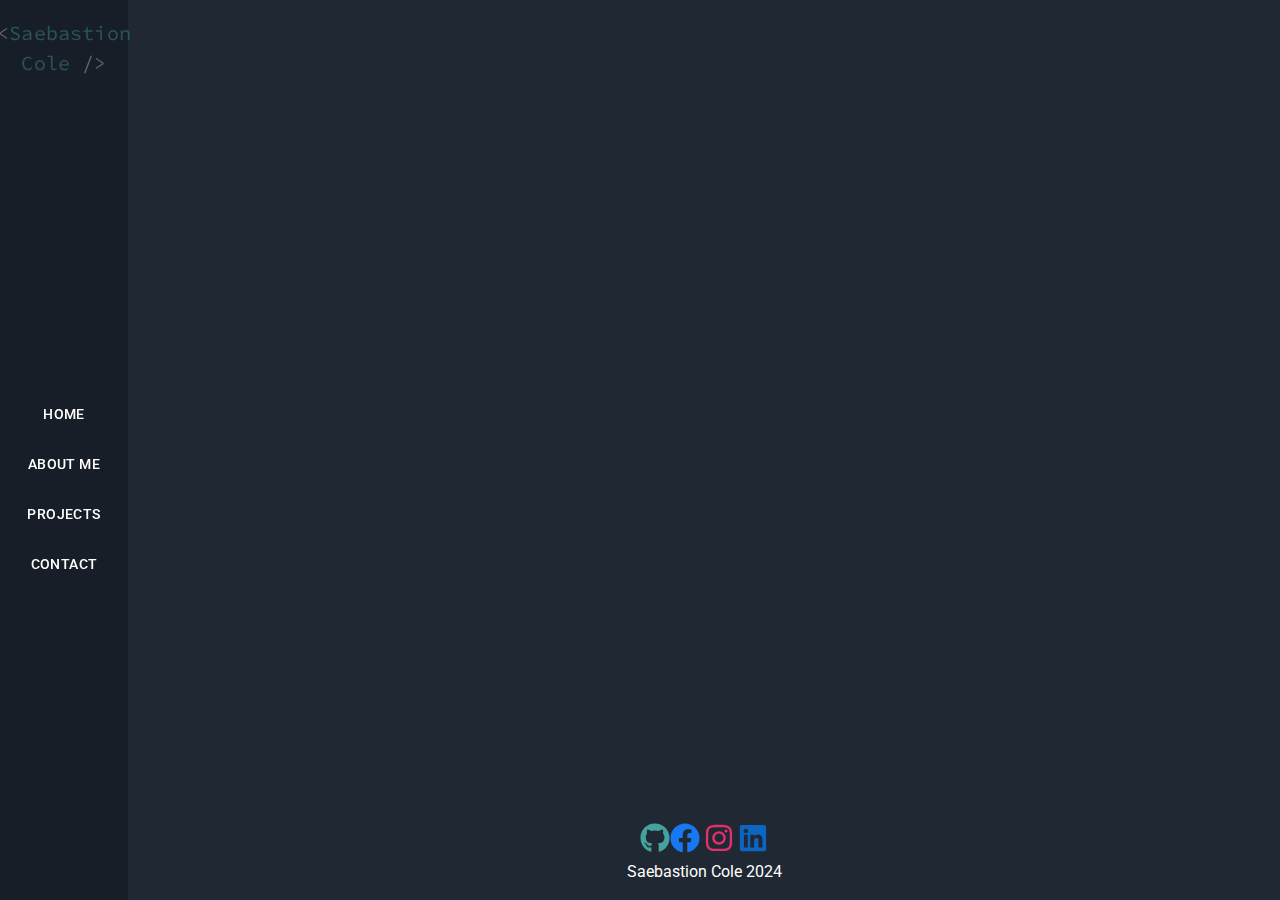
<file: index.html>
<!DOCTYPE html>
<html lang="en">
  <head>
    <meta charset="UTF-8" />
    <meta name="viewport" content="width=device-width, initial-scale=1.0, maximum-scale=1.0">
    <link href="https://fonts.googleapis.com/css2?family=Roboto:wght@400;700&display=swap" rel="stylesheet">
    <link href="https://fonts.googleapis.com/css2?family=Source+Code+Pro:ital,wght@0,200..900;1,200..900&display=swap" rel="stylesheet">
    <link rel="icon" type="image/png" href="/favicon.png" />
    <title>Saebastion Cole</title>
    <script type="module" crossorigin src="/assets/index-BxN4b_sT.js"></script>
    <link rel="stylesheet" crossorigin href="/assets/index-BxBStnpB.css">
  </head>
  <body>
    <div id="root"></div>
  </body>
</html>
</file>
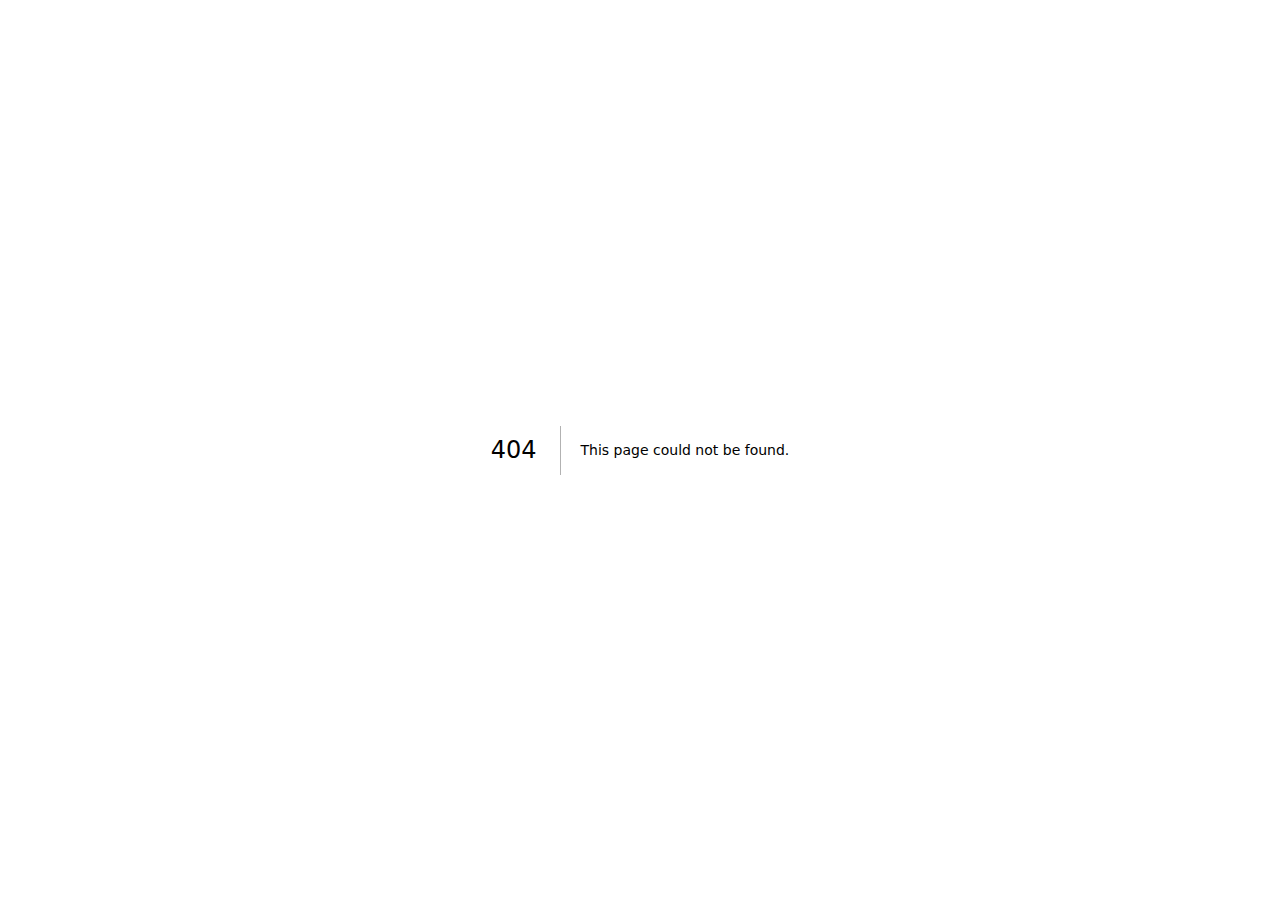
<file: _not-found.html>
<!DOCTYPE html><!--nKPANy_CAlA2RH5eemMgT--><html lang="en"><head><meta charSet="utf-8"/><meta name="viewport" content="width=device-width, initial-scale=1"/><link rel="stylesheet" href="/_next/static/chunks/86f126da627f80a8.css" data-precedence="next"/><link rel="preload" as="script" fetchPriority="low" href="/_next/static/chunks/05d9100df69e4dc1.js"/><script src="/_next/static/chunks/cc759f7c2413b7ff.js" async=""></script><script src="/_next/static/chunks/dc36b9da1269697b.js" async=""></script><script src="/_next/static/chunks/turbopack-f930724683791ef6.js" async=""></script><script src="/_next/static/chunks/4ee2d60f1ac3fab3.js" async=""></script><script src="/_next/static/chunks/2e1f40c5f38596d6.js" async=""></script><script src="/_next/static/chunks/4fd93823156e59e8.js" async=""></script><meta name="robots" content="noindex"/><meta name="next-size-adjust" content=""/><title>404: This page could not be found.</title><title>Portfolio | Saebastion Cole</title><meta name="description" content="Full-stack developer portfolio showcasing projects and skills"/><link rel="icon" href="/icon.svg?icon.8291928d.svg" sizes="any" type="image/svg+xml"/><script src="/_next/static/chunks/a6dad97d9634a72d.js" noModule=""></script></head><body class="geist_a71539c9-module__T19VSG__variable geist_mono_8d43a2aa-module__8Li5zG__variable antialiased"><div hidden=""><!--$--><!--/$--></div><style data-emotion="css-global 1gxp73">html{-webkit-font-smoothing:antialiased;-moz-osx-font-smoothing:grayscale;box-sizing:border-box;-webkit-text-size-adjust:100%;}*,*::before,*::after{box-sizing:inherit;}strong,b{font-weight:700;}body{margin:0;color:#000000;font-size:1rem;line-height:1.75;font-family:var(--font-geist-sans),-apple-system,BlinkMacSystemFont,"Segoe UI",Roboto,sans-serif;font-weight:400;background-color:#f4f4f9;}@media print{body{background-color:#fff;}}body::backdrop{background-color:#f4f4f9;}</style><div style="font-family:system-ui,&quot;Segoe UI&quot;,Roboto,Helvetica,Arial,sans-serif,&quot;Apple Color Emoji&quot;,&quot;Segoe UI Emoji&quot;;height:100vh;text-align:center;display:flex;flex-direction:column;align-items:center;justify-content:center"><div><style>body{color:#000;background:#fff;margin:0}.next-error-h1{border-right:1px solid rgba(0,0,0,.3)}@media (prefers-color-scheme:dark){body{color:#fff;background:#000}.next-error-h1{border-right:1px solid rgba(255,255,255,.3)}}</style><h1 class="next-error-h1" style="display:inline-block;margin:0 20px 0 0;padding:0 23px 0 0;font-size:24px;font-weight:500;vertical-align:top;line-height:49px">404</h1><div style="display:inline-block"><h2 style="font-size:14px;font-weight:400;line-height:49px;margin:0">This page could not be found.</h2></div></div></div><!--$--><!--/$--><script src="/_next/static/chunks/05d9100df69e4dc1.js" id="_R_" async=""></script><script>(self.__next_f=self.__next_f||[]).push([0])</script><script>self.__next_f.push([1,"1:\"$Sreact.fragment\"\n2:I[17661,[\"/_next/static/chunks/4ee2d60f1ac3fab3.js\",\"/_next/static/chunks/2e1f40c5f38596d6.js\"],\"default\"]\n3:I[39756,[\"/_next/static/chunks/4fd93823156e59e8.js\"],\"default\"]\n4:I[37457,[\"/_next/static/chunks/4fd93823156e59e8.js\"],\"default\"]\n5:I[97367,[\"/_next/static/chunks/4fd93823156e59e8.js\"],\"OutletBoundary\"]\n6:\"$Sreact.suspense\"\n8:I[97367,[\"/_next/static/chunks/4fd93823156e59e8.js\"],\"ViewportBoundary\"]\na:I[97367,[\"/_next/static/chunks/4fd93823156e59e8.js\"],\"MetadataBoundary\"]\nc:I[68027,[\"/_next/static/chunks/4fd93823156e59e8.js\"],\"default\"]\n:HL[\"/_next/static/chunks/86f126da627f80a8.css\",\"style\"]\n"])</script><script>self.__next_f.push([1,"0:{\"P\":null,\"b\":\"nKPANy-CAlA2RH5eemMgT\",\"c\":[\"\",\"_not-found\"],\"q\":\"\",\"i\":false,\"f\":[[[\"\",{\"children\":[\"/_not-found\",{\"children\":[\"__PAGE__\",{}]}]},\"$undefined\",\"$undefined\",true],[[\"$\",\"$1\",\"c\",{\"children\":[[[\"$\",\"link\",\"0\",{\"rel\":\"stylesheet\",\"href\":\"/_next/static/chunks/86f126da627f80a8.css\",\"precedence\":\"next\",\"crossOrigin\":\"$undefined\",\"nonce\":\"$undefined\"}],[\"$\",\"script\",\"script-0\",{\"src\":\"/_next/static/chunks/4ee2d60f1ac3fab3.js\",\"async\":true,\"nonce\":\"$undefined\"}],[\"$\",\"script\",\"script-1\",{\"src\":\"/_next/static/chunks/2e1f40c5f38596d6.js\",\"async\":true,\"nonce\":\"$undefined\"}]],[\"$\",\"html\",null,{\"lang\":\"en\",\"suppressHydrationWarning\":true,\"children\":[\"$\",\"body\",null,{\"className\":\"geist_a71539c9-module__T19VSG__variable geist_mono_8d43a2aa-module__8Li5zG__variable antialiased\",\"suppressHydrationWarning\":true,\"children\":[\"$\",\"$L2\",null,{\"children\":[\"$\",\"$L3\",null,{\"parallelRouterKey\":\"children\",\"error\":\"$undefined\",\"errorStyles\":\"$undefined\",\"errorScripts\":\"$undefined\",\"template\":[\"$\",\"$L4\",null,{}],\"templateStyles\":\"$undefined\",\"templateScripts\":\"$undefined\",\"notFound\":[[[\"$\",\"title\",null,{\"children\":\"404: This page could not be found.\"}],[\"$\",\"div\",null,{\"style\":{\"fontFamily\":\"system-ui,\\\"Segoe UI\\\",Roboto,Helvetica,Arial,sans-serif,\\\"Apple Color Emoji\\\",\\\"Segoe UI Emoji\\\"\",\"height\":\"100vh\",\"textAlign\":\"center\",\"display\":\"flex\",\"flexDirection\":\"column\",\"alignItems\":\"center\",\"justifyContent\":\"center\"},\"children\":[\"$\",\"div\",null,{\"children\":[[\"$\",\"style\",null,{\"dangerouslySetInnerHTML\":{\"__html\":\"body{color:#000;background:#fff;margin:0}.next-error-h1{border-right:1px solid rgba(0,0,0,.3)}@media (prefers-color-scheme:dark){body{color:#fff;background:#000}.next-error-h1{border-right:1px solid rgba(255,255,255,.3)}}\"}}],[\"$\",\"h1\",null,{\"className\":\"next-error-h1\",\"style\":{\"display\":\"inline-block\",\"margin\":\"0 20px 0 0\",\"padding\":\"0 23px 0 0\",\"fontSize\":24,\"fontWeight\":500,\"verticalAlign\":\"top\",\"lineHeight\":\"49px\"},\"children\":404}],[\"$\",\"div\",null,{\"style\":{\"display\":\"inline-block\"},\"children\":[\"$\",\"h2\",null,{\"style\":{\"fontSize\":14,\"fontWeight\":400,\"lineHeight\":\"49px\",\"margin\":0},\"children\":\"This page could not be found.\"}]}]]}]}]],[]],\"forbidden\":\"$undefined\",\"unauthorized\":\"$undefined\"}]}]}]}]]}],{\"children\":[[\"$\",\"$1\",\"c\",{\"children\":[null,[\"$\",\"$L3\",null,{\"parallelRouterKey\":\"children\",\"error\":\"$undefined\",\"errorStyles\":\"$undefined\",\"errorScripts\":\"$undefined\",\"template\":[\"$\",\"$L4\",null,{}],\"templateStyles\":\"$undefined\",\"templateScripts\":\"$undefined\",\"notFound\":\"$undefined\",\"forbidden\":\"$undefined\",\"unauthorized\":\"$undefined\"}]]}],{\"children\":[[\"$\",\"$1\",\"c\",{\"children\":[[[\"$\",\"title\",null,{\"children\":\"404: This page could not be found.\"}],[\"$\",\"div\",null,{\"style\":\"$0:f:0:1:0:props:children:1:props:children:props:children:props:children:props:notFound:0:1:props:style\",\"children\":[\"$\",\"div\",null,{\"children\":[[\"$\",\"style\",null,{\"dangerouslySetInnerHTML\":{\"__html\":\"body{color:#000;background:#fff;margin:0}.next-error-h1{border-right:1px solid rgba(0,0,0,.3)}@media (prefers-color-scheme:dark){body{color:#fff;background:#000}.next-error-h1{border-right:1px solid rgba(255,255,255,.3)}}\"}}],[\"$\",\"h1\",null,{\"className\":\"next-error-h1\",\"style\":\"$0:f:0:1:0:props:children:1:props:children:props:children:props:children:props:notFound:0:1:props:children:props:children:1:props:style\",\"children\":404}],[\"$\",\"div\",null,{\"style\":\"$0:f:0:1:0:props:children:1:props:children:props:children:props:children:props:notFound:0:1:props:children:props:children:2:props:style\",\"children\":[\"$\",\"h2\",null,{\"style\":\"$0:f:0:1:0:props:children:1:props:children:props:children:props:children:props:notFound:0:1:props:children:props:children:2:props:children:props:style\",\"children\":\"This page could not be found.\"}]}]]}]}]],null,[\"$\",\"$L5\",null,{\"children\":[\"$\",\"$6\",null,{\"name\":\"Next.MetadataOutlet\",\"children\":\"$@7\"}]}]]}],{},null,false,false]},null,false,false]},null,false,false],[\"$\",\"$1\",\"h\",{\"children\":[[\"$\",\"meta\",null,{\"name\":\"robots\",\"content\":\"noindex\"}],[\"$\",\"$L8\",null,{\"children\":\"$L9\"}],[\"$\",\"div\",null,{\"hidden\":true,\"children\":[\"$\",\"$La\",null,{\"children\":[\"$\",\"$6\",null,{\"name\":\"Next.Metadata\",\"children\":\"$Lb\"}]}]}],[\"$\",\"meta\",null,{\"name\":\"next-size-adjust\",\"content\":\"\"}]]}],false]],\"m\":\"$undefined\",\"G\":[\"$c\",\"$undefined\"],\"S\":true}\n"])</script><script>self.__next_f.push([1,"9:[[\"$\",\"meta\",\"0\",{\"charSet\":\"utf-8\"}],[\"$\",\"meta\",\"1\",{\"name\":\"viewport\",\"content\":\"width=device-width, initial-scale=1\"}]]\n"])</script><script>self.__next_f.push([1,"d:I[27201,[\"/_next/static/chunks/4fd93823156e59e8.js\"],\"IconMark\"]\n7:null\nb:[[\"$\",\"title\",\"0\",{\"children\":\"Portfolio | Saebastion Cole\"}],[\"$\",\"meta\",\"1\",{\"name\":\"description\",\"content\":\"Full-stack developer portfolio showcasing projects and skills\"}],[\"$\",\"link\",\"2\",{\"rel\":\"icon\",\"href\":\"/icon.svg?icon.8291928d.svg\",\"sizes\":\"any\",\"type\":\"image/svg+xml\"}],[\"$\",\"$Ld\",\"3\",{}]]\n"])</script></body></html>
</file>
<file: assets/index-BxBStnpB.css>
#root{width:100%;height:100%;margin:0 auto;display:flex;flex-direction:column;font-family:Roboto,sans-serif}.logo{height:6em;padding:1.5em;will-change:filter;transition:filter .3s}.logo:hover{filter:drop-shadow(0 0 2em #646cffaa)}.logo.react:hover{filter:drop-shadow(0 0 2em #61dafbaa)}@keyframes logo-spin{0%{transform:rotate(0)}to{transform:rotate(360deg)}}@media (prefers-reduced-motion: no-preference){a:nth-of-type(2) .logo{animation:logo-spin infinite 20s linear}}.card{padding:2em}.read-the-docs{color:#888}.container{display:flex;flex:1;flex-direction:row}.navbar-logo{font-family:Source Code Pro,monospace;opacity:.4;text-align:center;-webkit-user-select:none;user-select:none;margin-top:2vh}.navbar-route:hover{background-color:#282c34}.content-container{display:flex;flex-direction:column;min-height:100vh;width:100%}.page-container{overflow-x:hidden;overflow-y:auto;height:100%;width:100%}.footer-icon-container{justify-content:center}.code-container{font-family:Source Code Pro,monospace;opacity:.4;-webkit-user-select:none;user-select:none;overflow:hidden;white-space:nowrap;margin-bottom:2vh}.code-line1{margin-left:10%;margin-top:2%;max-width:20%}.code-line2{margin-left:15%;margin-top:.25%;max-width:25%}.page-content{padding-left:20%;padding-right:25%}.secondary-code{color:#45a29e}.tertiary-code{color:#4be9c7}.blinking-cursor{font-weight:700;font-size:1.2em;color:#0f8;animation:blink 1s step-end infinite}@keyframes blink{0%,to{opacity:0}50%{opacity:1}}.fade-container{opacity:0;animation:fadeIn .5s ease-in-out forwards;height:100%}@keyframes fadeIn{0%{opacity:0}to{opacity:1}}.navbar{position:fixed;display:flex;align-items:center;background-color:#171e28;transition:width .3s;z-index:1;flex-direction:column}@media (min-width: 600px){.content-container{margin-left:10vw}.footer{width:100%;padding-bottom:1em;padding-top:1em;background-color:#1f2833;color:#fff;text-align:center;margin-top:auto}.navbar{width:10vw;height:100vh}.navbar-route{font-size:clamp(.1rem,.75vw,5rem);padding:1em;color:#fff;text-decoration:none}.navbar-content{display:flex;flex-direction:column;justify-content:center;align-items:center;height:100%;width:100%}}@media (max-width: 600px){.container{flex-direction:column}.footer{width:100%;background-color:#1f2833;color:#fff;text-align:center;margin-top:auto}.navbar{width:100vw;height:auto}.navbar-content{flex-direction:row;padding:.5em}.navbar-route{font-size:clamp(.5rem,2.5vw,1rem);flex:1;text-align:center}.navbar-route:not(:last-child){margin-right:.25em}.page-container{margin-left:0;width:100%}.content-container{margin-top:80px}}:root{font-family:Inter,system-ui,Avenir,Helvetica,Arial,sans-serif;line-height:1.5;font-weight:400;width:100%;height:100%;color-scheme:light dark;color:#c5c3c7;background-color:#1f2833;margin:0 auto;display:flex;flex-direction:column;font-family:Roboto,sans-serif;box-sizing:border-box;font-synthesis:none;text-rendering:optimizeLegibility;-webkit-font-smoothing:antialiased;-moz-osx-font-smoothing:grayscale}a{font-weight:500;color:#646cff;text-decoration:inherit}a:hover{color:#535bf2}body{margin:0;display:flex;place-items:center}h1{font-size:3.2em;line-height:1.1}button{border-radius:8px;border:1px solid transparent;padding:.6em 1.2em;font-size:1em;font-weight:500;font-family:inherit;background-color:#1a1a1a;cursor:pointer;transition:border-color .25s}button:hover{border-color:#646cff}button:focus,button:focus-visible{outline:4px auto -webkit-focus-ring-color}
</file>
<file: _next/static/chunks/86f126da627f80a8.css>
@font-face{font-family:Geist;font-style:normal;font-weight:100 900;font-display:swap;src:url(../media/8a480f0b521d4e75-s.8e0177b5.woff2)format("woff2");unicode-range:U+301,U+400-45F,U+490-491,U+4B0-4B1,U+2116}@font-face{font-family:Geist;font-style:normal;font-weight:100 900;font-display:swap;src:url(../media/7178b3e590c64307-s.b97b3418.woff2)format("woff2");unicode-range:U+100-2BA,U+2BD-2C5,U+2C7-2CC,U+2CE-2D7,U+2DD-2FF,U+304,U+308,U+329,U+1D00-1DBF,U+1E00-1E9F,U+1EF2-1EFF,U+2020,U+20A0-20AB,U+20AD-20C0,U+2113,U+2C60-2C7F,U+A720-A7FF}@font-face{font-family:Geist;font-style:normal;font-weight:100 900;font-display:swap;src:url(../media/caa3a2e1cccd8315-s.p.853070df.woff2)format("woff2");unicode-range:U+??,U+131,U+152-153,U+2BB-2BC,U+2C6,U+2DA,U+2DC,U+304,U+308,U+329,U+2000-206F,U+20AC,U+2122,U+2191,U+2193,U+2212,U+2215,U+FEFF,U+FFFD}@font-face{font-family:Geist Fallback;src:local(Arial);ascent-override:95.94%;descent-override:28.16%;line-gap-override:0.0%;size-adjust:104.76%}.geist_a71539c9-module__T19VSG__className{font-family:Geist,Geist Fallback;font-style:normal}.geist_a71539c9-module__T19VSG__variable{--font-geist-sans:"Geist","Geist Fallback"}
@font-face{font-family:Geist Mono;font-style:normal;font-weight:100 900;font-display:swap;src:url(../media/4fa387ec64143e14-s.c1fdd6c2.woff2)format("woff2");unicode-range:U+301,U+400-45F,U+490-491,U+4B0-4B1,U+2116}@font-face{font-family:Geist Mono;font-style:normal;font-weight:100 900;font-display:swap;src:url(../media/bbc41e54d2fcbd21-s.799d8ef8.woff2)format("woff2");unicode-range:U+100-2BA,U+2BD-2C5,U+2C7-2CC,U+2CE-2D7,U+2DD-2FF,U+304,U+308,U+329,U+1D00-1DBF,U+1E00-1E9F,U+1EF2-1EFF,U+2020,U+20A0-20AB,U+20AD-20C0,U+2113,U+2C60-2C7F,U+A720-A7FF}@font-face{font-family:Geist Mono;font-style:normal;font-weight:100 900;font-display:swap;src:url(../media/797e433ab948586e-s.p.dbea232f.woff2)format("woff2");unicode-range:U+??,U+131,U+152-153,U+2BB-2BC,U+2C6,U+2DA,U+2DC,U+304,U+308,U+329,U+2000-206F,U+20AC,U+2122,U+2191,U+2193,U+2212,U+2215,U+FEFF,U+FFFD}@font-face{font-family:Geist Mono Fallback;src:local(Arial);ascent-override:74.67%;descent-override:21.92%;line-gap-override:0.0%;size-adjust:134.59%}.geist_mono_8d43a2aa-module__8Li5zG__className{font-family:Geist Mono,Geist Mono Fallback;font-style:normal}.geist_mono_8d43a2aa-module__8Li5zG__variable{--font-geist-mono:"Geist Mono","Geist Mono Fallback"}
@layer properties{@supports (((-webkit-hyphens:none)) and (not (margin-trim:inline))) or ((-moz-orient:inline) and (not (color:rgb(from red r g b)))){*,:before,:after,::backdrop{--tw-rotate-x:initial;--tw-rotate-y:initial;--tw-rotate-z:initial;--tw-skew-x:initial;--tw-skew-y:initial;--tw-border-style:solid;--tw-ease:initial}}}@layer theme{:root,:host{--ease-in-out:cubic-bezier(.4,0,.2,1);--default-transition-duration:.15s;--default-transition-timing-function:cubic-bezier(.4,0,.2,1);--default-font-family:var(--font-geist-sans);--default-mono-font-family:var(--font-geist-mono)}}@layer base{*,:after,:before,::backdrop{box-sizing:border-box;border:0 solid;margin:0;padding:0}::file-selector-button{box-sizing:border-box;border:0 solid;margin:0;padding:0}html,:host{-webkit-text-size-adjust:100%;tab-size:4;line-height:1.5;font-family:var(--default-font-family,ui-sans-serif,system-ui,sans-serif,"Apple Color Emoji","Segoe UI Emoji","Segoe UI Symbol","Noto Color Emoji");font-feature-settings:var(--default-font-feature-settings,normal);font-variation-settings:var(--default-font-variation-settings,normal);-webkit-tap-highlight-color:transparent}hr{height:0;color:inherit;border-top-width:1px}abbr:where([title]){-webkit-text-decoration:underline dotted;text-decoration:underline dotted}h1,h2,h3,h4,h5,h6{font-size:inherit;font-weight:inherit}a{color:inherit;-webkit-text-decoration:inherit;-webkit-text-decoration:inherit;-webkit-text-decoration:inherit;-webkit-text-decoration:inherit;text-decoration:inherit}b,strong{font-weight:bolder}code,kbd,samp,pre{font-family:var(--default-mono-font-family,ui-monospace,SFMono-Regular,Menlo,Monaco,Consolas,"Liberation Mono","Courier New",monospace);font-feature-settings:var(--default-mono-font-feature-settings,normal);font-variation-settings:var(--default-mono-font-variation-settings,normal);font-size:1em}small{font-size:80%}sub,sup{vertical-align:baseline;font-size:75%;line-height:0;position:relative}sub{bottom:-.25em}sup{top:-.5em}table{text-indent:0;border-color:inherit;border-collapse:collapse}:-moz-focusring{outline:auto}progress{vertical-align:baseline}summary{display:list-item}ol,ul,menu{list-style:none}img,svg,video,canvas,audio,iframe,embed,object{vertical-align:middle;display:block}img,video{max-width:100%;height:auto}button,input,select,optgroup,textarea{font:inherit;font-feature-settings:inherit;font-variation-settings:inherit;letter-spacing:inherit;color:inherit;opacity:1;background-color:#0000;border-radius:0}::file-selector-button{font:inherit;font-feature-settings:inherit;font-variation-settings:inherit;letter-spacing:inherit;color:inherit;opacity:1;background-color:#0000;border-radius:0}:where(select:is([multiple],[size])) optgroup{font-weight:bolder}:where(select:is([multiple],[size])) optgroup option{padding-inline-start:20px}::file-selector-button{margin-inline-end:4px}::placeholder{opacity:1}@supports (not ((-webkit-appearance:-apple-pay-button))) or (contain-intrinsic-size:1px){::placeholder{color:currentColor}@supports (color:color-mix(in lab, red, red)){::placeholder{color:color-mix(in oklab,currentcolor 50%,transparent)}}}textarea{resize:vertical}::-webkit-search-decoration{-webkit-appearance:none}::-webkit-date-and-time-value{min-height:1lh;text-align:inherit}::-webkit-datetime-edit{display:inline-flex}::-webkit-datetime-edit-fields-wrapper{padding:0}::-webkit-datetime-edit{padding-block:0}::-webkit-datetime-edit-year-field{padding-block:0}::-webkit-datetime-edit-month-field{padding-block:0}::-webkit-datetime-edit-day-field{padding-block:0}::-webkit-datetime-edit-hour-field{padding-block:0}::-webkit-datetime-edit-minute-field{padding-block:0}::-webkit-datetime-edit-second-field{padding-block:0}::-webkit-datetime-edit-millisecond-field{padding-block:0}::-webkit-datetime-edit-meridiem-field{padding-block:0}::-webkit-calendar-picker-indicator{line-height:1}:-moz-ui-invalid{box-shadow:none}button,input:where([type=button],[type=reset],[type=submit]){appearance:button}::file-selector-button{appearance:button}::-webkit-inner-spin-button{height:auto}::-webkit-outer-spin-button{height:auto}[hidden]:where(:not([hidden=until-found])){display:none!important}}@layer components;@layer utilities{.absolute{position:absolute}.relative{position:relative}.static{position:static}.sticky{position:sticky}.container{width:100%}@media (min-width:40rem){.container{max-width:40rem}}@media (min-width:48rem){.container{max-width:48rem}}@media (min-width:64rem){.container{max-width:64rem}}@media (min-width:80rem){.container{max-width:80rem}}@media (min-width:96rem){.container{max-width:96rem}}.block{display:block}.flex{display:flex}.hidden{display:none}.transform{transform:var(--tw-rotate-x,)var(--tw-rotate-y,)var(--tw-rotate-z,)var(--tw-skew-x,)var(--tw-skew-y,)}.border{border-style:var(--tw-border-style);border-width:1px}.antialiased{-webkit-font-smoothing:antialiased;-moz-osx-font-smoothing:grayscale}.transition{transition-property:color,background-color,border-color,outline-color,text-decoration-color,fill,stroke,--tw-gradient-from,--tw-gradient-via,--tw-gradient-to,opacity,box-shadow,transform,translate,scale,rotate,filter,-webkit-backdrop-filter,backdrop-filter,display,content-visibility,overlay,pointer-events;transition-timing-function:var(--tw-ease,var(--default-transition-timing-function));transition-duration:var(--tw-duration,var(--default-transition-duration))}.ease-in-out{--tw-ease:var(--ease-in-out);transition-timing-function:var(--ease-in-out)}}:root{--background:#fff;--foreground:#171717}@media (prefers-color-scheme:dark){:root{--background:#0a0a0a;--foreground:#ededed}}body{background:var(--background);color:var(--foreground);font-family:Arial,Helvetica,sans-serif}@property --tw-rotate-x{syntax:"*";inherits:false}@property --tw-rotate-y{syntax:"*";inherits:false}@property --tw-rotate-z{syntax:"*";inherits:false}@property --tw-skew-x{syntax:"*";inherits:false}@property --tw-skew-y{syntax:"*";inherits:false}@property --tw-border-style{syntax:"*";inherits:false;initial-value:solid}@property --tw-ease{syntax:"*";inherits:false}
</file>
